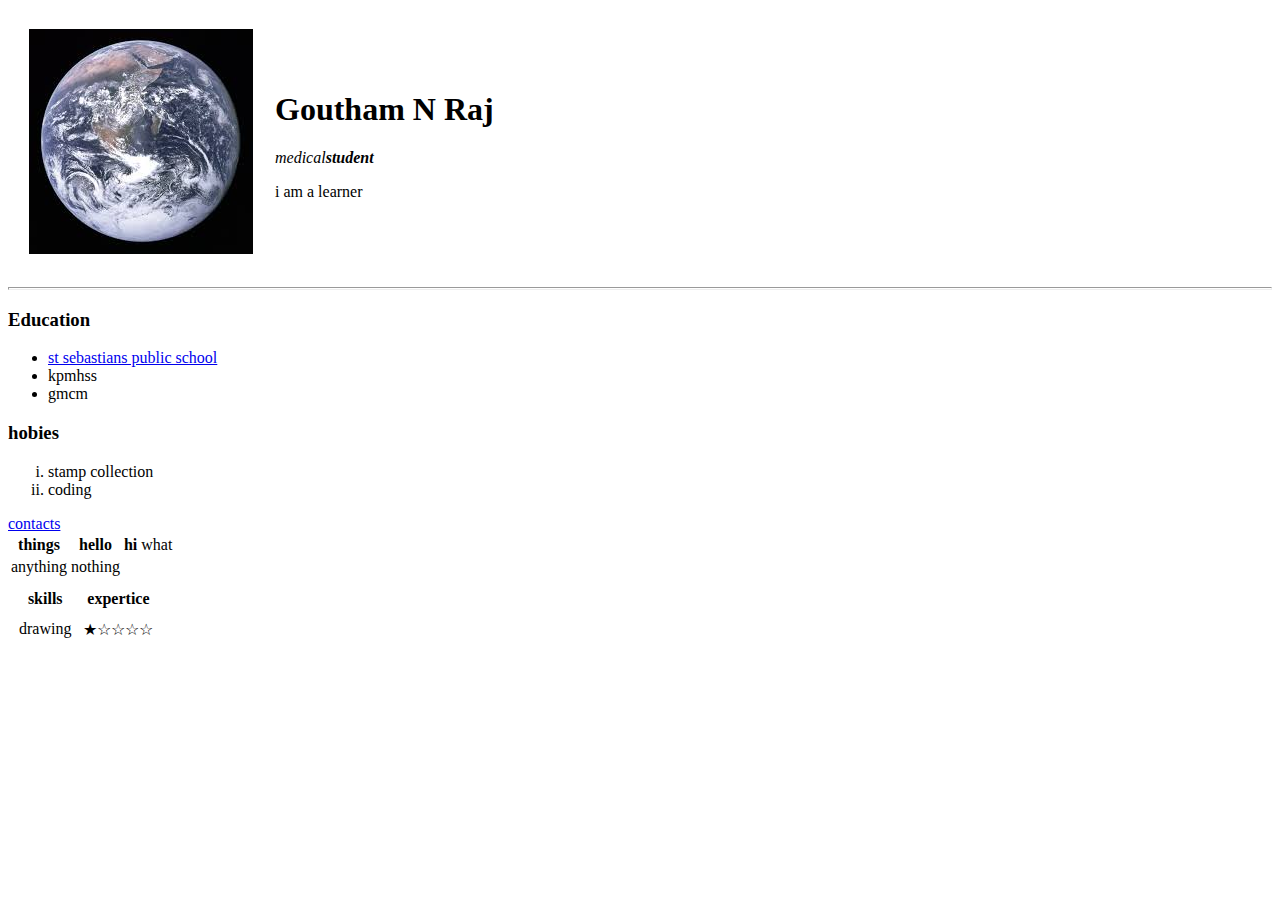
<file: index.html>
<!DOCTYPE html>
<html lang="en" dir="ltr">

<head>
  <meta charset="utf-8">
  <title>gouthams personal site</title>
</head>

<body>
  <table cellspacing="20">
    <td><img src="world.png" alt="world"></td>
    <td><h1>Goutham N Raj</h1>
    <p> <em>medical<strong>student</strong> </em> </p>
    <p>i am a learner</p></td>
  </table>


  <hr size="3" nonshade>
  <h3>Education</h3>
  <ul>
    <li> <a href="https://www.google.com/search?q=st.sebastians+public+school+udayamperoor&oq=st.sebastians+public+school+udayamperoor&aqs=chrome..69i57j0l2.33086j0j8&sourceid=chrome&ie=UTF-8">st sebastians public school</a> </li>
    <li>kpmhss</li>
    <li>gmcm</li>
  </ul>
  <h3>hobies</h3>
  <ol type="i">
    <li>stamp collection</li>
    <li>coding</li>
  </ol>
  <a href="contact.html">contacts</a>
  <table>
    <thead>
      <tr>
        <th>things</th>
        <th>hello</th>
        <th>hi</th>
        <td>what</td>
      </tr>

    </thead>
    <tbody>
      <tr>
        <td>anything</td>
        <td>nothing</td>
      </tr>
    </tbody>
  </table>
  <table cellspacing="10">
    <tr>
      <th>skills</th>
      <th>expertice</th>
    </tr>
    <tr>
      <td>drawing</td>
      <td>★☆☆☆☆</td>
    </tr>
  </table>


</body>

</html>
</file>
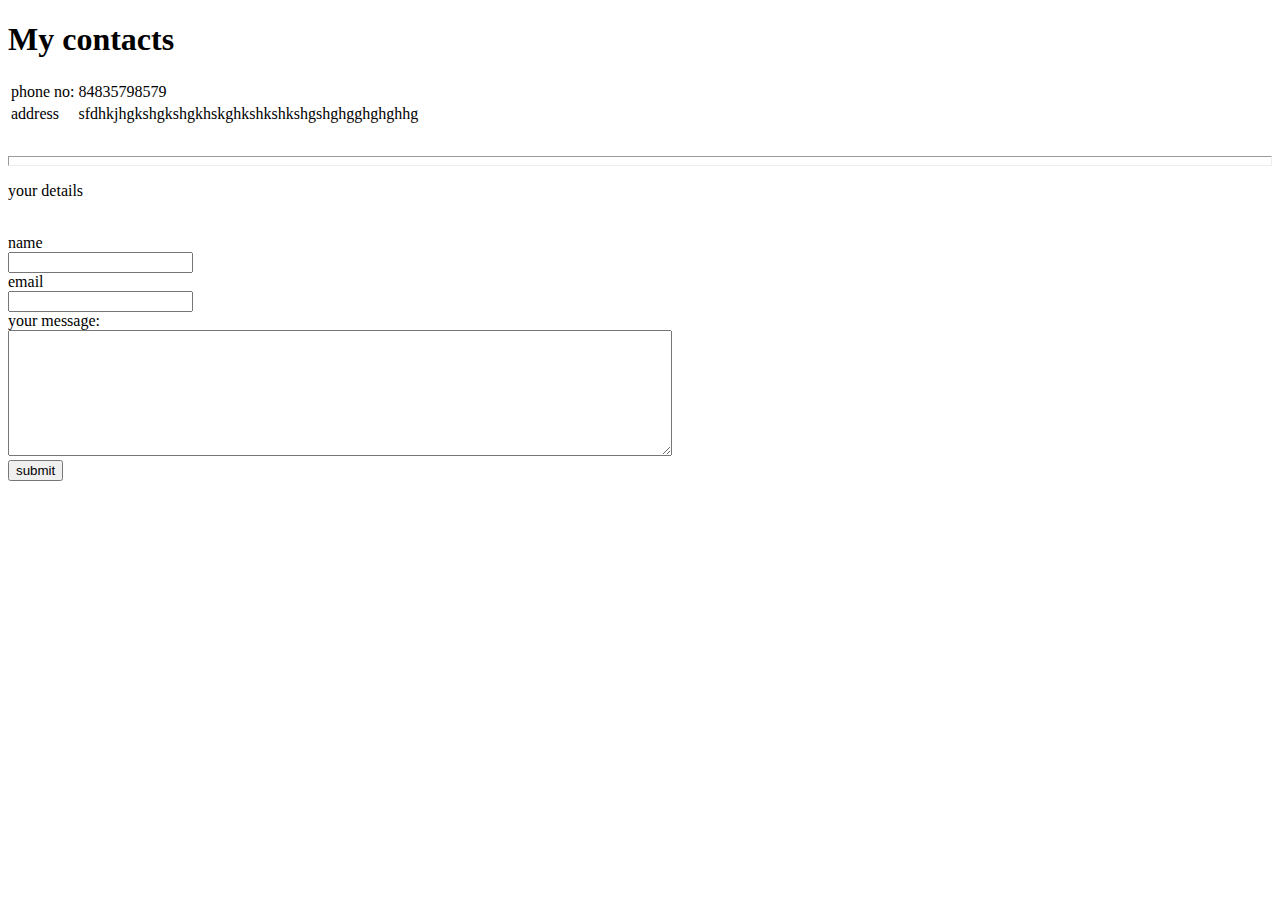
<file: contact.html>
<!DOCTYPE html>
<html lang="en" dir="ltr">

<head>
  <meta charset="utf-8">
  <title>contacts</title>
</head>

<body>
  <h1>My contacts</h1>
  <table>
    <tr>
     <td>phone no:</td>
     <td>84835798579</td>
    </tr>
    <tr>
      <td>address</td>
      <td>sfdhkjhgkshgkshgkhskghkshkshkshgshghgghghghhg</td>
    </tr>
    <td></td>
  </table>
  <br>
  <hr size="10" nonshade>
  <p>your details</p><br>
  <form  action="mailto:nrajgoutham@gmail.com" method="post" enctype="text/plain">


  <label for="name"> name <br> <input type="text" name="name" value="">  </label><br>
  <label for="email">email <br>  <input type="email" name="email" value="">    </label><br>
  <label>your message:</label><br>
  <textarea name="your message" rows="8" cols="80"></textarea><br>
  <input type="submit" name="submit" value="submit">
  </form>
</body>

</html>
</file>
